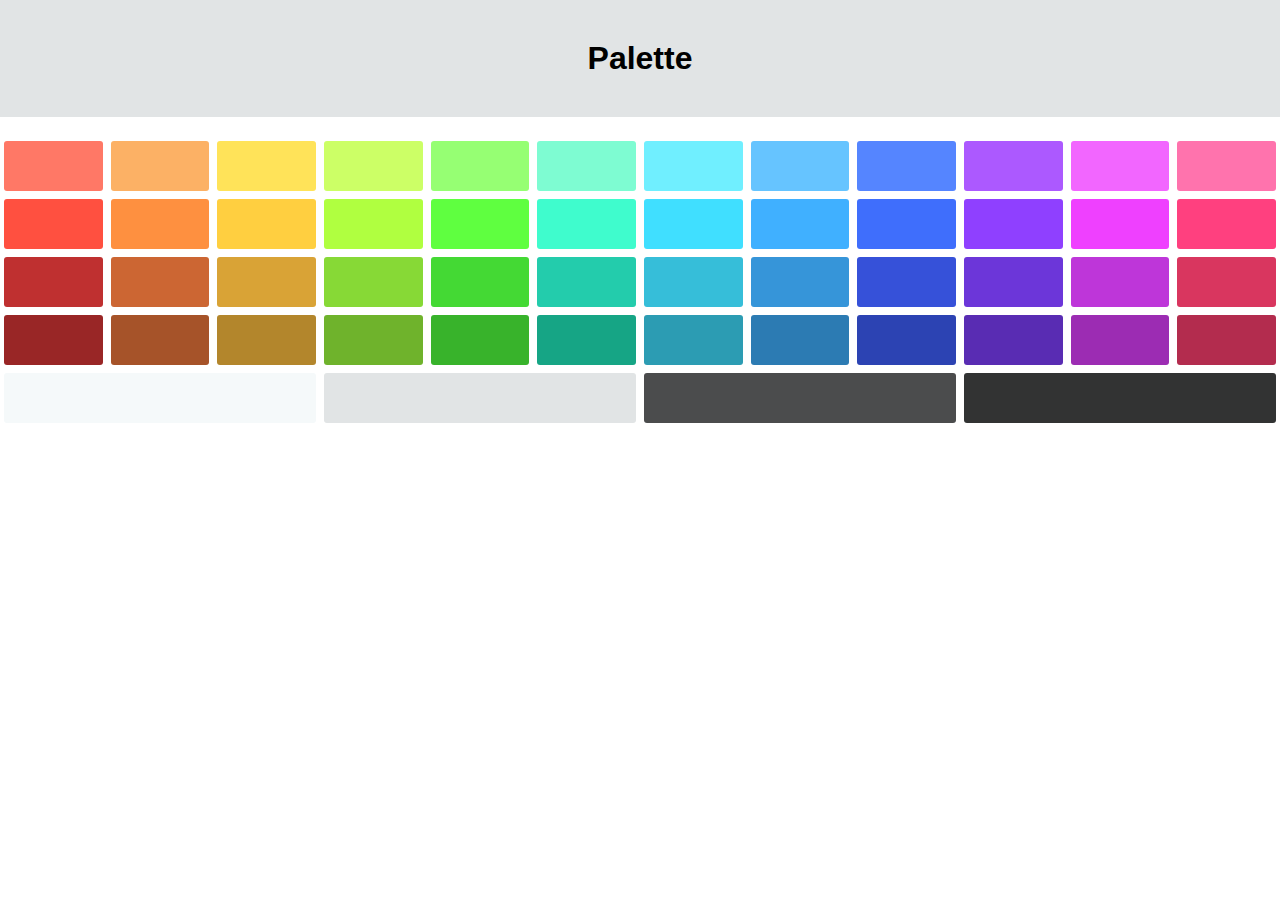
<file: index.html>
<!DOCTYPE html>
<html lang="en">

<head>
  <meta charset="UTF-8">
  <meta name="viewport" content="width=device-width, initial-scale=1.0">
  <title>Color Palette</title>
  <link rel="stylesheet" href="style.css">
</head>

<body>

  <header>
    <h1>Palette</h1>
  </header>
  <hr>

  <section>
    <div style="background:#ff7866">#ff7866</div>
    <div style="background:#fcb165">#fcb165</div>
    <div style="background:#ffe359">#ffe359</div>
    <div style="background:#ccff66">#ccff66</div>
    <div style="background:#96ff73">#96ff73</div>
    <div style="background:#7efcd2">#7efcd2</div>
    <div style="background:#70efff">#70efff</div>
    <div style="background:#66c4ff">#66c4ff</div>
    <div style="background:#5585ff">#5585ff</div>
    <div style="background:#ac59ff">#ac59ff</div>
    <div style="background:#f266ff">#f266ff</div>
    <div style="background:#ff73ad">#ff73ad</div>
    <div style="background:#ff5040">#ff5040</div>
    <div style="background:#fe9040">#fe9040</div>
    <div style="background:#ffcf40">#ffcf40</div>
    <div style="background:#b0ff40">#b0ff40</div>
    <div style="background:#5fff40">#5fff40</div>
    <div style="background:#3ffccd">#3ffccd</div>
    <div style="background:#40dfff">#40dfff</div>
    <div style="background:#40b0ff">#40b0ff</div>
    <div style="background:#3f6efc">#3f6efc</div>
    <div style="background:#8f40ff">#8f40ff</div>
    <div style="background:#ef40ff">#ef40ff</div>
    <div style="background:#ff407f">#ff407f</div>
    <div style="background:#bf3030">#bf3030</div>
    <div style="background:#cc6633">#cc6633</div>
    <div style="background:#d9a336">#d9a336</div>
    <div style="background:#87d936">#87d936</div>
    <div style="background:#44d934">#44d934</div>
    <div style="background:#23CCAC">#23CCAC</div>
    <div style="background:#36bed9">#36bed9</div>
    <div style="background:#3695d9">#3695d9</div>
    <div style="background:#3651d9">#3651d9</div>
    <div style="background:#6c36d9">#6c36d9</div>
    <div style="background:#be36d9">#be36d9</div>
    <div style="background:#d9365f">#d9365f</div>
    <div style="background:#992626">#992626</div>
    <div style="background:#A65329">#A65329</div>
    <div style="background:#B3862C">#B3862C</div>
    <div style="background:#6FB32C">#6FB32C</div>
    <div style="background:#38B32B">#38B32B</div>
    <div style="background:#16A585">#16A585</div>
    <div style="background:#2C9CB3">#2C9CB3</div>
    <div style="background:#2C7BB3">#2C7BB3</div>
    <div style="background:#2C43B3">#2C43B3</div>
    <div style="background:#592CB3">#592CB3</div>
    <div style="background:#9C2CB3">#9C2CB3</div>
    <div style="background:#B32C4E">#B32C4E</div>
    <div class="largo" style="background:#f5f9fa">#f5f9fa</div>
    <div class="largo" style="background:#e1e4e5">#e1e4e5</div>
    <div class="largo" style="background:#4b4c4d">#4b4c4d</div>
    <div class="largo" style="background:#323333">#323333</div>

  </section>

</body>

</html>
</file>
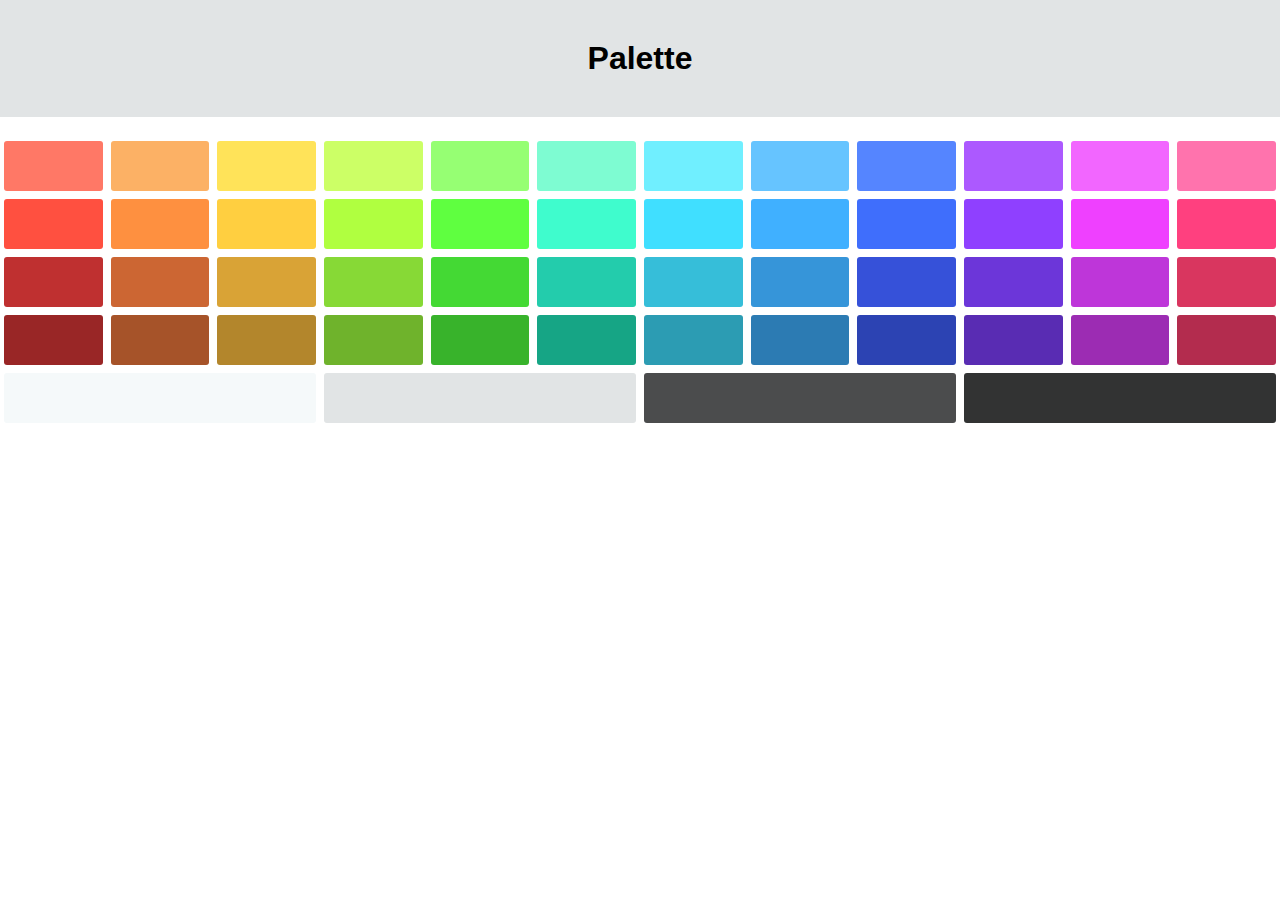
<file: paleta.html>
<!DOCTYPE html>
<html lang="en">

<head>
  <meta charset="UTF-8">
  <meta name="viewport" content="width=device-width, initial-scale=1.0">
  <title>Color Palette</title>
  <link rel="stylesheet" href="style.css">
</head>

<body>

  <header>
    <h1>Palette</h1>
  </header>
  <hr>

  <section>
    <div style="background:#ff7866">#ff7866</div>
    <div style="background:#fcb165">#fcb165</div>
    <div style="background:#ffe359">#ffe359</div>
    <div style="background:#ccff66">#ccff66</div>
    <div style="background:#96ff73">#96ff73</div>
    <div style="background:#7efcd2">#7efcd2</div>
    <div style="background:#70efff">#70efff</div>
    <div style="background:#66c4ff">#66c4ff</div>
    <div style="background:#5585ff">#5585ff</div>
    <div style="background:#ac59ff">#ac59ff</div>
    <div style="background:#f266ff">#f266ff</div>
    <div style="background:#ff73ad">#ff73ad</div>
    <div style="background:#ff5040">#ff5040</div>
    <div style="background:#fe9040">#fe9040</div>
    <div style="background:#ffcf40">#ffcf40</div>
    <div style="background:#b0ff40">#b0ff40</div>
    <div style="background:#5fff40">#5fff40</div>
    <div style="background:#3ffccd">#3ffccd</div>
    <div style="background:#40dfff">#40dfff</div>
    <div style="background:#40b0ff">#40b0ff</div>
    <div style="background:#3f6efc">#3f6efc</div>
    <div style="background:#8f40ff">#8f40ff</div>
    <div style="background:#ef40ff">#ef40ff</div>
    <div style="background:#ff407f">#ff407f</div>
    <div style="background:#bf3030">#bf3030</div>
    <div style="background:#cc6633">#cc6633</div>
    <div style="background:#d9a336">#d9a336</div>
    <div style="background:#87d936">#87d936</div>
    <div style="background:#44d934">#44d934</div>
    <div style="background:#23CCAC">#23CCAC</div>
    <div style="background:#36bed9">#36bed9</div>
    <div style="background:#3695d9">#3695d9</div>
    <div style="background:#3651d9">#3651d9</div>
    <div style="background:#6c36d9">#6c36d9</div>
    <div style="background:#be36d9">#be36d9</div>
    <div style="background:#d9365f">#d9365f</div>
    <div style="background:#992626">#992626</div>
    <div style="background:#A65329">#A65329</div>
    <div style="background:#B3862C">#B3862C</div>
    <div style="background:#6FB32C">#6FB32C</div>
    <div style="background:#38B32B">#38B32B</div>
    <div style="background:#16A585">#16A585</div>
    <div style="background:#2C9CB3">#2C9CB3</div>
    <div style="background:#2C7BB3">#2C7BB3</div>
    <div style="background:#2C43B3">#2C43B3</div>
    <div style="background:#592CB3">#592CB3</div>
    <div style="background:#9C2CB3">#9C2CB3</div>
    <div style="background:#B32C4E">#B32C4E</div>
    <div class="largo" style="background:#f5f9fa">#f5f9fa</div>
    <div class="largo" style="background:#e1e4e5">#e1e4e5</div>
    <div class="largo" style="background:#4b4c4d">#4b4c4d</div>
    <div class="largo" style="background:#323333">#323333</div>

  </section>

</body>

</html>
</file>
<file: style.css>
html,
body {
  margin: 0;
  font-family: Helvetica;
}

header {
  background: #e1e4e5;
}
h1 {
  
  margin: 0;
  padding: 40px;
  text-align: center;
}
hr {
  margin: 0;
  background: white;
  border: none;
  height: 20px;
}

section {
  display: grid;
  grid-template-columns: repeat(12,1fr);
  
  div{
    display: flex;
    flex-wrap: wrap;
    align-items: center;
    justify-content: center;
    height: 50px;
    margin: 4px;
    border-radius: 3px;
    text-align: center;
    cursor: pointer;
   color: transparent;
  }
 div:hover{
  transform: scale(1.3);
  transition-duration: 1.5s;
  color: gray;
  font-size: bold;
 }
}

.largo{
  grid-column: span 3
}
</file>
